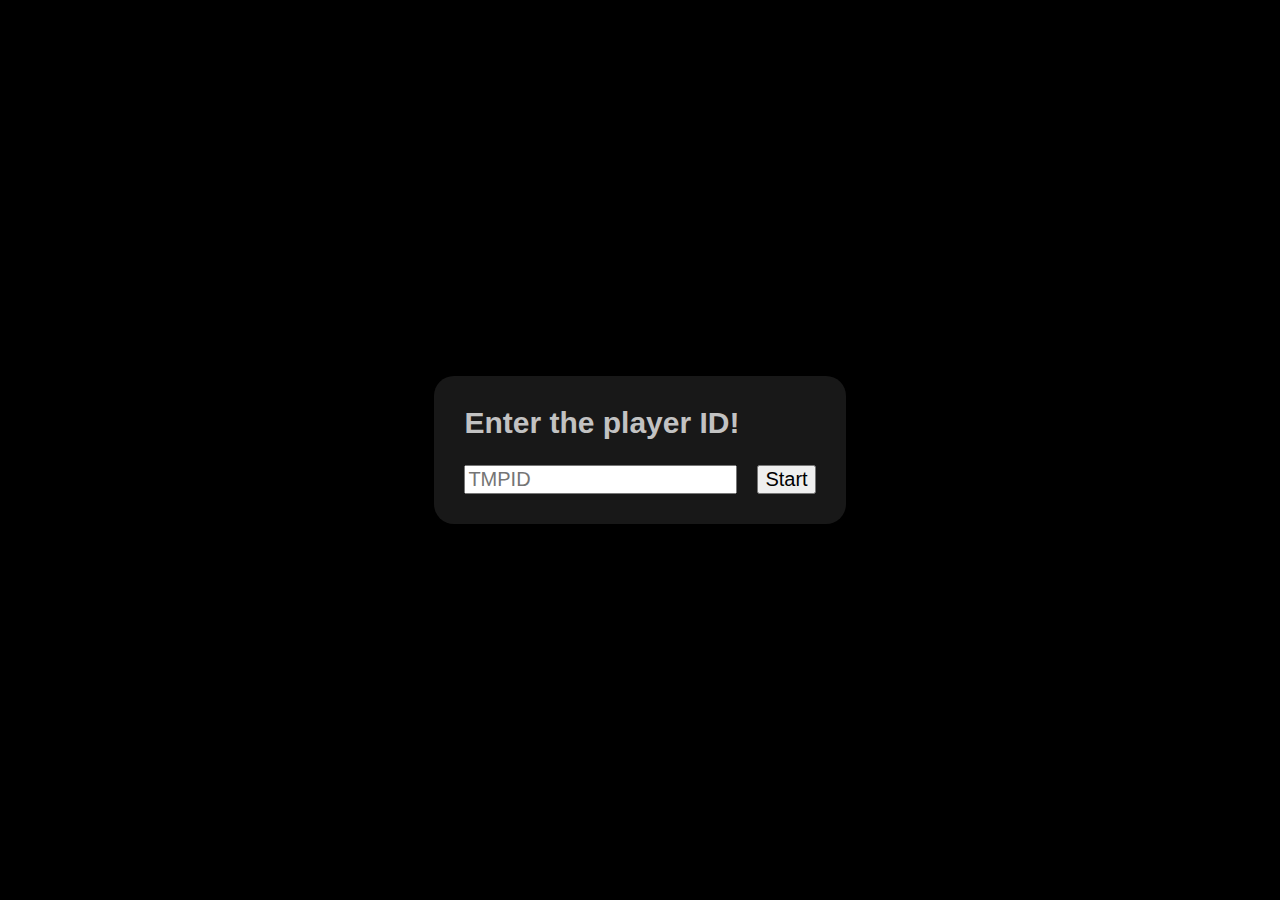
<file: tmpSpeed.html>
<!DOCTYPE html>
<html>

<head>
    <title>TruckersMP Map Speed Tracker</title>
    <link rel="stylesheet" type="text/css" href="tmpSpeed.css">
    <meta charset="UTF-8">
    <meta name="viewport" content="width=device-width, initial-scale=1.0">
</head>

<body>
    <div id="keywordInput">
        <div id="keywordForm">
            <h2 style="margin-top: 0;">Enter the player ID!</h2>
            <div id="form">
                <input type="text" id="keywordValue" placeholder="TMPID">
                <button id="startButton">Start</button>
            </div>
        </div>
    </div>
    <div id="main">
        <div id="mainWindow">
            <div id="playerName">Tracking <span>Name</span></div>
            <div id="speed">- km/h</div>
            <div id="errorMessage"></div>
        </div>
    </div>
    <script>
        let window_keyword = document.getElementById("keywordInput");
        let window_main = document.getElementById("main");

        window_main.style.display = "none";

        let start_time = 0;

        let last_pos = null;
        let last_time = null;

        let last_map_updated_at = null;
        let update_intervals = [];

        const nameTextElement = document.querySelector("#playerName span");
        const speedTextElement = document.querySelector("#speed");
        const errorTextElement = document.querySelector("#errorMessage");

        let interval_id = null;

        function showForm() {
            window_keyword.style.display = "flex";
            window_main.style.display = "none";
        }

        function showMain() {
            window_keyword.style.display = "none";
            window_main.style.display = "flex";
        }

        function hideAll() {
            window_keyword.style.display = "none";
            window_main.style.display = "none";
        }

        showForm();

        /**
         * @param {string} name
         */
        async function player_search(name) {
            if (!name.match(/^\d+$/)) {
                throw new Error("Invalid TMPID");
            }
            let res = fetch(`https://tracker.ets2map.com/v3/playersearch?string=${name}`);
            let data = await (await res).json();

            if (!data.Success) {
                throw new Error("An error occured while searching for the player. Please try again later.");
            }
            if (data.Data === null) {
                throw new Error("Player not found.");
            }

            let player = data.Data[0];

            nameTextElement.textContent = player.Name;

            let current_pos = [player.X, player.Y];
            let current_time = Date.now();

            if (last_pos === null) {
                last_pos = current_pos;
                last_time = current_time;
                return;
            }

            if (last_pos[0] === current_pos[0] && last_pos[1] === current_pos[1]) {
                if (current_time - last_time > 10000) {
                    last_pos = current_pos;
                    last_time = current_time;
                }
            } else {
                // Calculate the average speed using time difference and distance. Distance units are in meters, time units are in milliseconds. The speed should be shown in m/s.
                let distance = Math.sqrt(Math.pow(current_pos[0] - last_pos[0], 2) + Math.pow(current_pos[1] - last_pos[1], 2));
                let time = current_time - last_time;
                let speed = distance / time * 1000;
                let kmh = speed * 3.6;

                speedTextElement.textContent = `${kmh.toFixed(0)} km/h`;

                if (Date.now() - start_time < 2000) {
                    speedTextElement.textContent = "- km/h";
                }

                if (last_map_updated_at !== null) {
                    if (update_intervals.length < 10)
                        update_intervals.push(current_time - last_map_updated_at);
                    console.log(update_intervals);

                    if (update_intervals.length === 3) {
                        clearInterval(interval_id);
                        let avg = update_intervals.reduce((a, b) => a + b, 0) / update_intervals.length;
                        console.log(avg);

                        let seconds = Math.round(avg / 1000);

                        interval_id = setInterval(async () => {
                            try {
                                await player_search(name);
                                errorTextElement.textContent = "";
                            } catch (error) {
                                errorTextElement.textContent = error.message;
                            }
                        }, seconds * 1000);
                    }
                }
                last_map_updated_at = current_time;

                last_pos = current_pos;
                last_time = current_time;
            }
        }

        document.getElementById("startButton").addEventListener("click", async () => {
            let keyword = document.getElementById("keywordValue").value;
            try {
                if (interval_id !== null) {
                    clearInterval(interval_id);
                }

                hideAll();
                player_search(keyword);

                start_time = Date.now();

                setTimeout(() => {
                    player_search(keyword).finally(() => {
                        showMain();
                    });

                    interval_id = setInterval(async () => {
                        try {
                            await player_search(keyword);
                            errorTextElement.textContent = "";
                        } catch (error) {
                            errorTextElement.textContent = error.message;
                        }
                    }, 1000);
                }, 1000);
            } catch (e) {
                alert(e.message);
            }
        });
    </script>
</body>

</html>
</file>
<file: tmpSpeed.css>
body {
    background-color: #000000;
    color: #c2c2c2;
    font-family: Verdana, Geneva, Tahoma, sans-serif;
    margin: 0;
    padding: 0;

    width: 100dvw;
    height: 100dvh;

    font-size: 20px;
}

#keywordInput {
    width: 100%;
    height: 100%;

    display: flex;
    align-items: center;
    justify-content: center;
}

#keywordForm {
    box-sizing: border-box;
    width: fit-content;
    height: fit-content;

    padding: 1.5em;
    border-radius: 1em;
    background-color: rgb(24, 24, 24)
}

#form {
    display: flex;
    flex-direction: row;
    justify-content: center;
    gap: 1em;

    >* {
        font-size: 1em;
    }
}

#main {
    width: 100%;
    height: 100%;

    display: flex;
    align-items: center;
    justify-content: center;
}

#mainWindow {
    box-sizing: border-box;
    width: fit-content;
    height: fit-content;

    padding: 1.5em;
    border-radius: 1em;
    background-color: rgb(24, 24, 24);

    text-align: center;
}

#speed {
    font-size: 2em;
}

#errorMessage {
    color: red;
}
</file>
